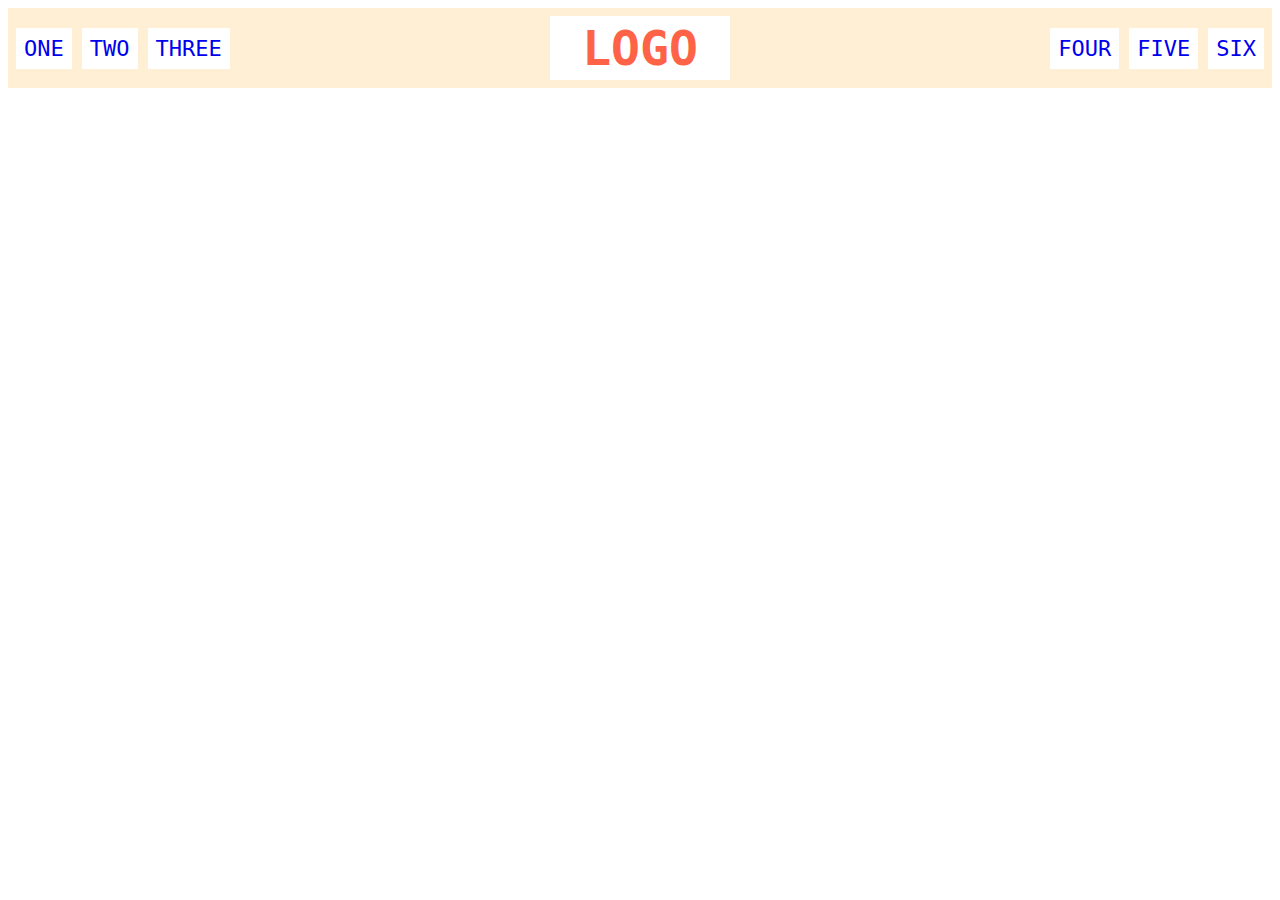
<file: flex/02-flex-header/index.html>
<!DOCTYPE html>
<html lang="en">
  <head>
    <meta charset="UTF-8">
    <meta http-equiv="X-UA-Compatible" content="IE=edge">
    <meta name="viewport" content="width=device-width, initial-scale=1.0">
    <title>Flex Header</title>
    <link rel="stylesheet" href="style.css">
  </head>
  <body>
    <!-- Flexbox 1 -->
    <div class="header">
      <div class="left-links">
        <!-- Flexbox 2+3 -->
        <ul>
          <li><a href="#">ONE</a></li>
          <li><a href="#">TWO</a></li>
          <li><a href="#">THREE</a></li>
        </ul>
      </div>
      <div class="logo">LOGO</div>
      <div class="right-links">
        <!-- Flexbox 2+3 -->
        <ul>
          <li><a href="#">FOUR</a></li>
          <li><a href="#">FIVE</a></li>
          <li><a href="#">SIX</a></li>
        </ul>
      </div>
    </div>
  </body>
</html>
</file>
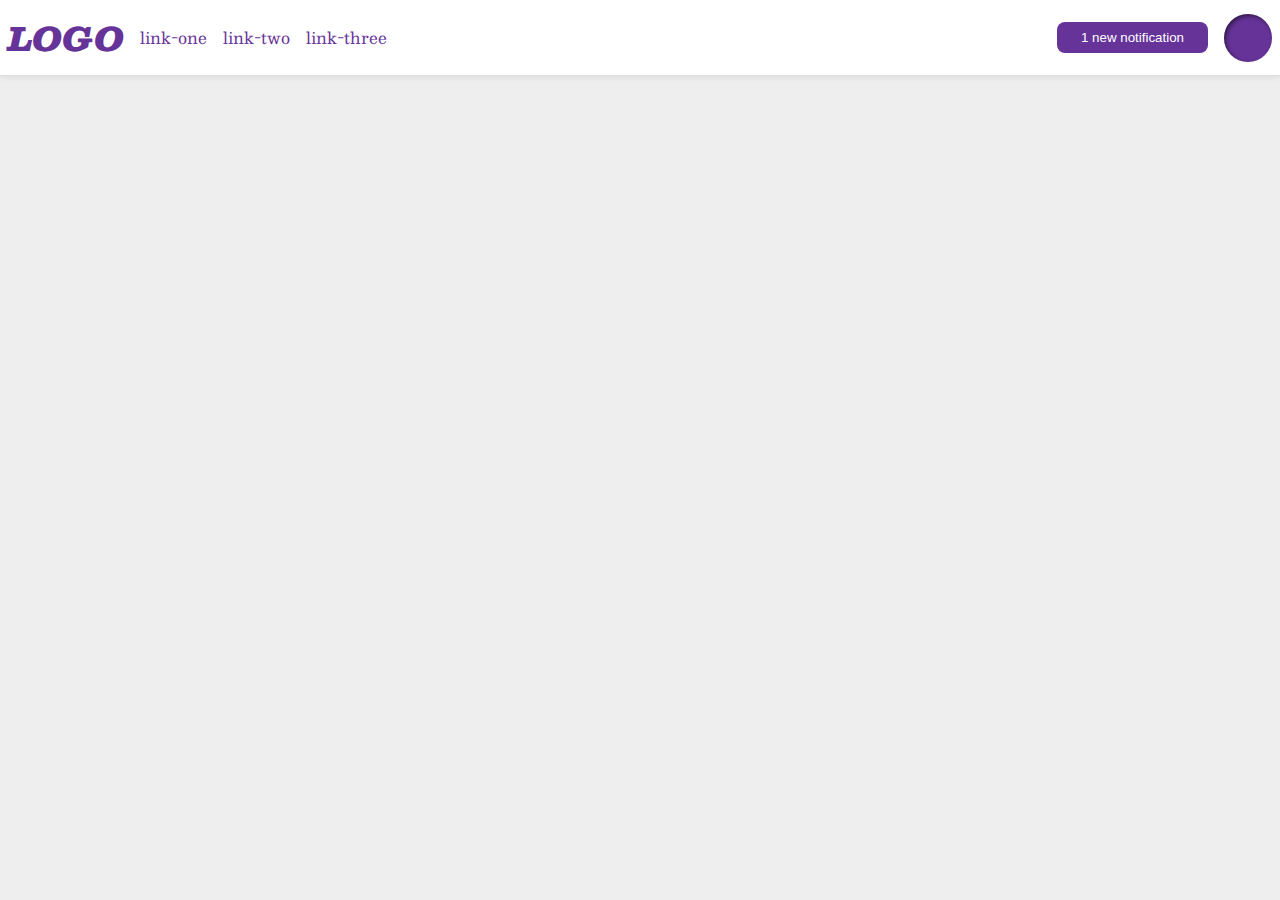
<file: flex/03-flex-header-2/index.html>
<!DOCTYPE html>
<html lang="en">
  <head>
    <meta charset="UTF-8">
    <meta http-equiv="X-UA-Compatible" content="IE=edge">
    <meta name="viewport" content="width=device-width, initial-scale=1.0">
    <title>Flex Header 2</title>
    <link rel="stylesheet" href="style.css">
  </head>
  <body>
    <div class="header">
      
      <div class="left">
        <div class="logo">
          LOGO
        </div>
        <ul class="links">
          <li><a href="google.com">link-one</a></li>
          <li><a href="google.com">link-two</a></li>
          <li><a href="google.com">link-three</a></li>
        </ul>
      </div>

      <div class="right">
        <button class="notifications">
          1 new notification
        </button>
        <div class="profile-image"></div>     
      </div>
           
    </div>
  </body>
</html>
</file>
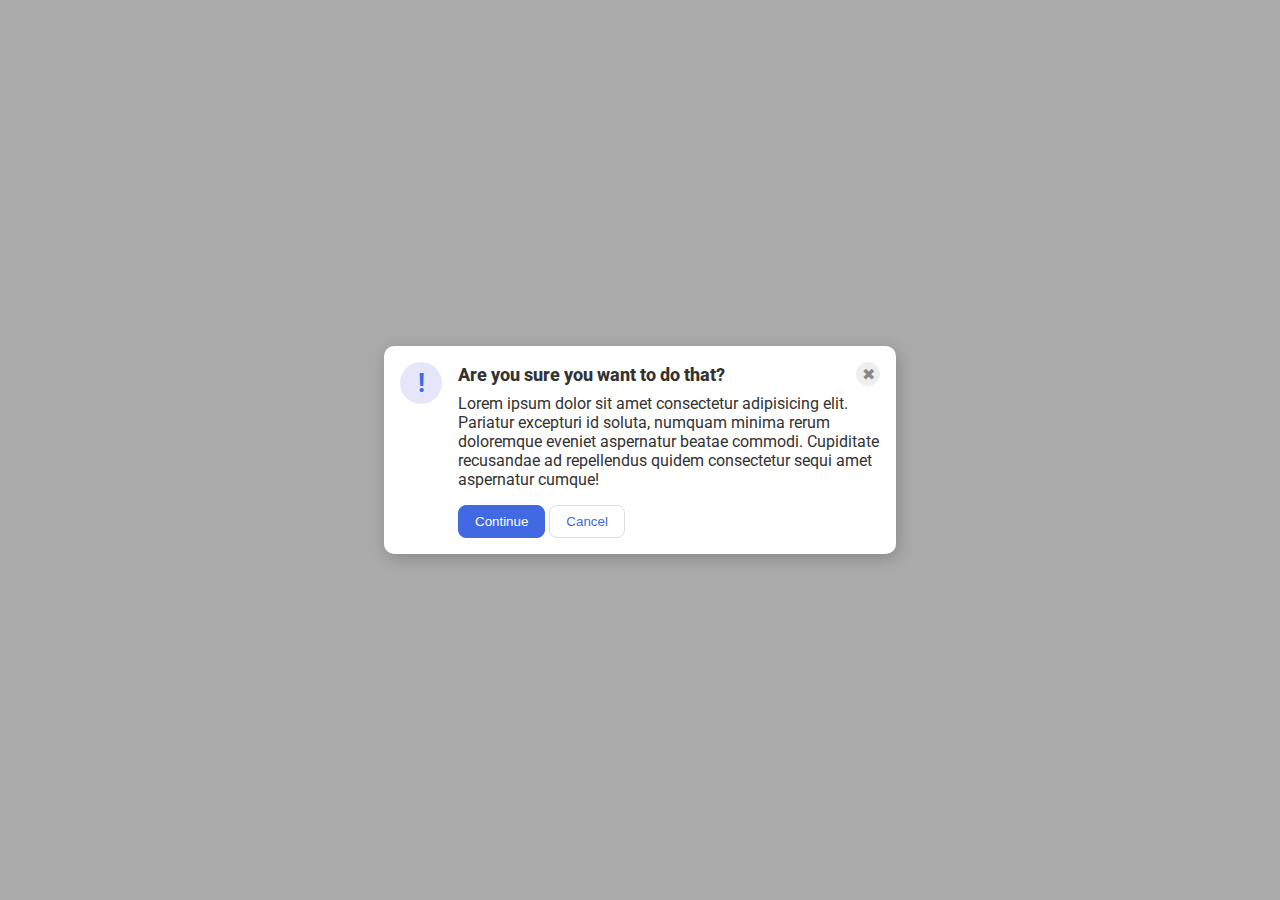
<file: flex/05-flex-modal/index.html>
<!DOCTYPE html>
<html lang="en">
  <head>
    <meta charset="UTF-8">
    <meta http-equiv="X-UA-Compatible" content="IE=edge">
    <meta name="viewport" content="width=device-width, initial-scale=1.0">
    <link rel="stylesheet" href="style.css">
    <title>Modal</title>
  </head>
  <body>
    <div class="modal">
      <div class="icon">!</div>
      <div class="container1">
        <div class="header">
          Are you sure you want to do that?
          <button class="close-button">✖</button>
        </div>
        <div class="text">Lorem ipsum dolor sit amet consectetur adipisicing elit. Pariatur excepturi id soluta, numquam minima rerum doloremque eveniet aspernatur beatae commodi. Cupiditate recusandae ad repellendus quidem consectetur sequi amet aspernatur cumque!</div>
        <button class="continue">Continue</button>
        <button class="cancel">Cancel</button>
      </div>
    </div>
  </body>
</html>
</file>
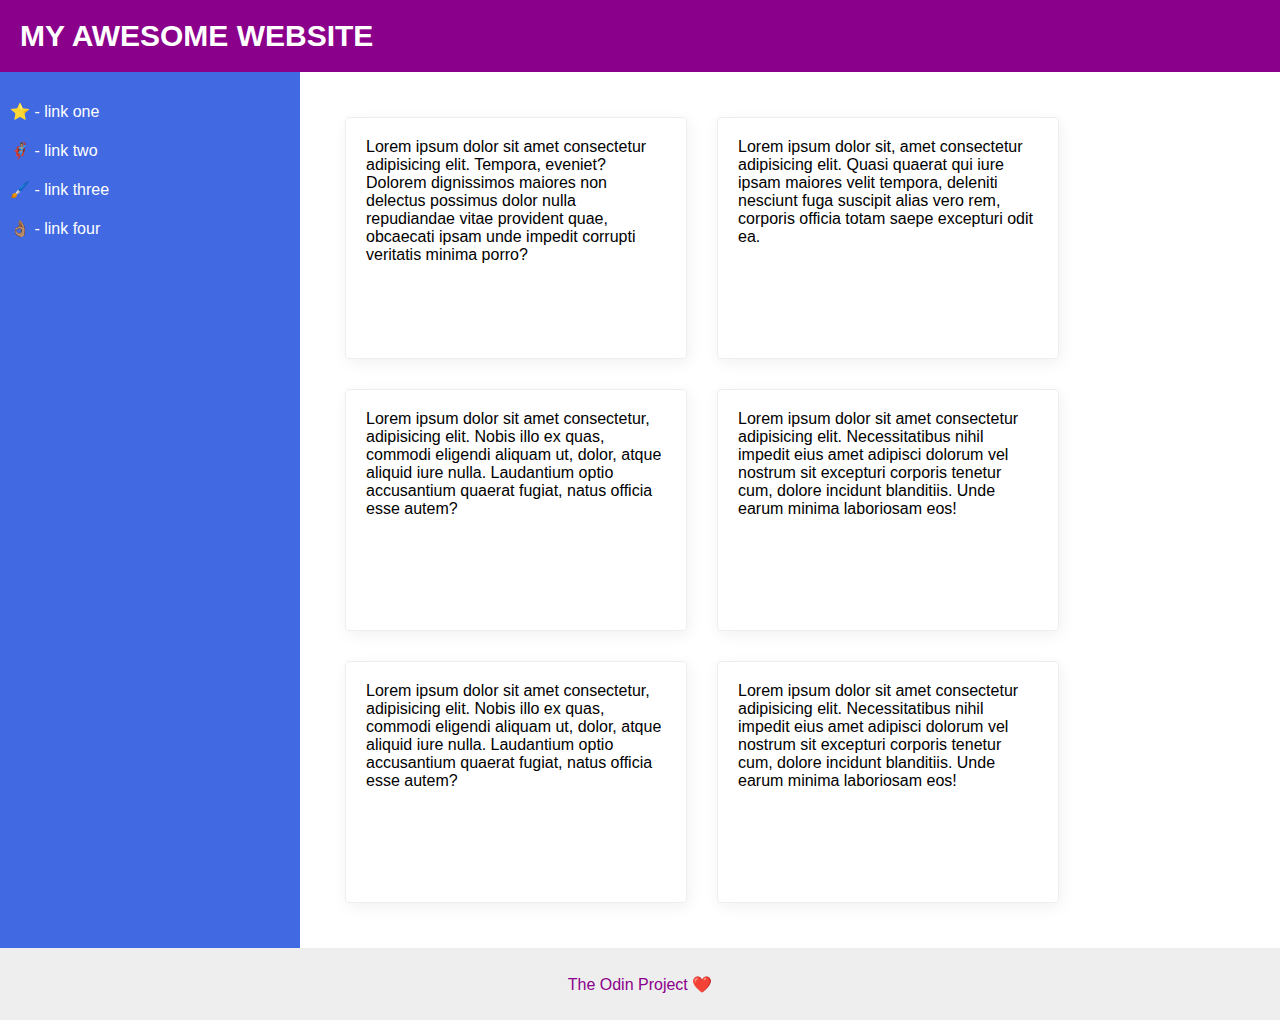
<file: flex/07-flex-layout-2/index.html>
<!DOCTYPE html>
<html lang="en">
  <head>
    <meta charset="UTF-8">
    <meta http-equiv="X-UA-Compatible" content="IE=edge">
    <meta name="viewport" content="width=device-width, initial-scale=1.0">
    <title>The Holy Grail</title>
    <link rel="stylesheet" href="style.css">
  </head>
  <body>
    <div class="header">
      MY AWESOME WEBSITE
    </div>
    
    <div class="content">
      <div class="sidebar">
        <ul>
          <li><a href="#">⭐ - link one</a></li>
          <li><a href="#">🦸🏽‍♂️ - link two</a></li>
          <li><a href="#">🖌️ - link three</a></li>
          <li><a href="#">👌🏽 - link four</a></li>
        </ul>
      </div>

      <div class="text_boxes">
        <div class="card">Lorem ipsum dolor sit amet consectetur adipisicing elit. Tempora, eveniet? Dolorem dignissimos maiores non delectus possimus dolor nulla repudiandae vitae provident quae, obcaecati ipsam unde impedit corrupti veritatis minima porro?</div>
        <div class="card">Lorem ipsum dolor sit, amet consectetur adipisicing elit. Quasi quaerat qui iure ipsam maiores velit tempora, deleniti nesciunt fuga suscipit alias vero rem, corporis officia totam saepe excepturi odit ea.</div>
        <div class="card">Lorem ipsum dolor sit amet consectetur, adipisicing elit. Nobis illo ex quas, commodi eligendi aliquam ut, dolor, atque aliquid iure nulla. Laudantium optio accusantium quaerat fugiat, natus officia esse autem?</div>
        <div class="card">Lorem ipsum dolor sit amet consectetur adipisicing elit. Necessitatibus nihil impedit eius amet adipisci dolorum vel nostrum sit excepturi corporis tenetur cum, dolore incidunt blanditiis. Unde earum minima laboriosam eos!</div>
        <div class="card">Lorem ipsum dolor sit amet consectetur, adipisicing elit. Nobis illo ex quas, commodi eligendi aliquam ut, dolor, atque aliquid iure nulla. Laudantium optio accusantium quaerat fugiat, natus officia esse autem?</div>
        <div class="card">Lorem ipsum dolor sit amet consectetur adipisicing elit. Necessitatibus nihil impedit eius amet adipisci dolorum vel nostrum sit excepturi corporis tenetur cum, dolore incidunt blanditiis. Unde earum minima laboriosam eos!</div>
      </div>
    </div>
        
    <div class="footer">
      The Odin Project ❤️
    </div>
  </body>
</html>
</file>
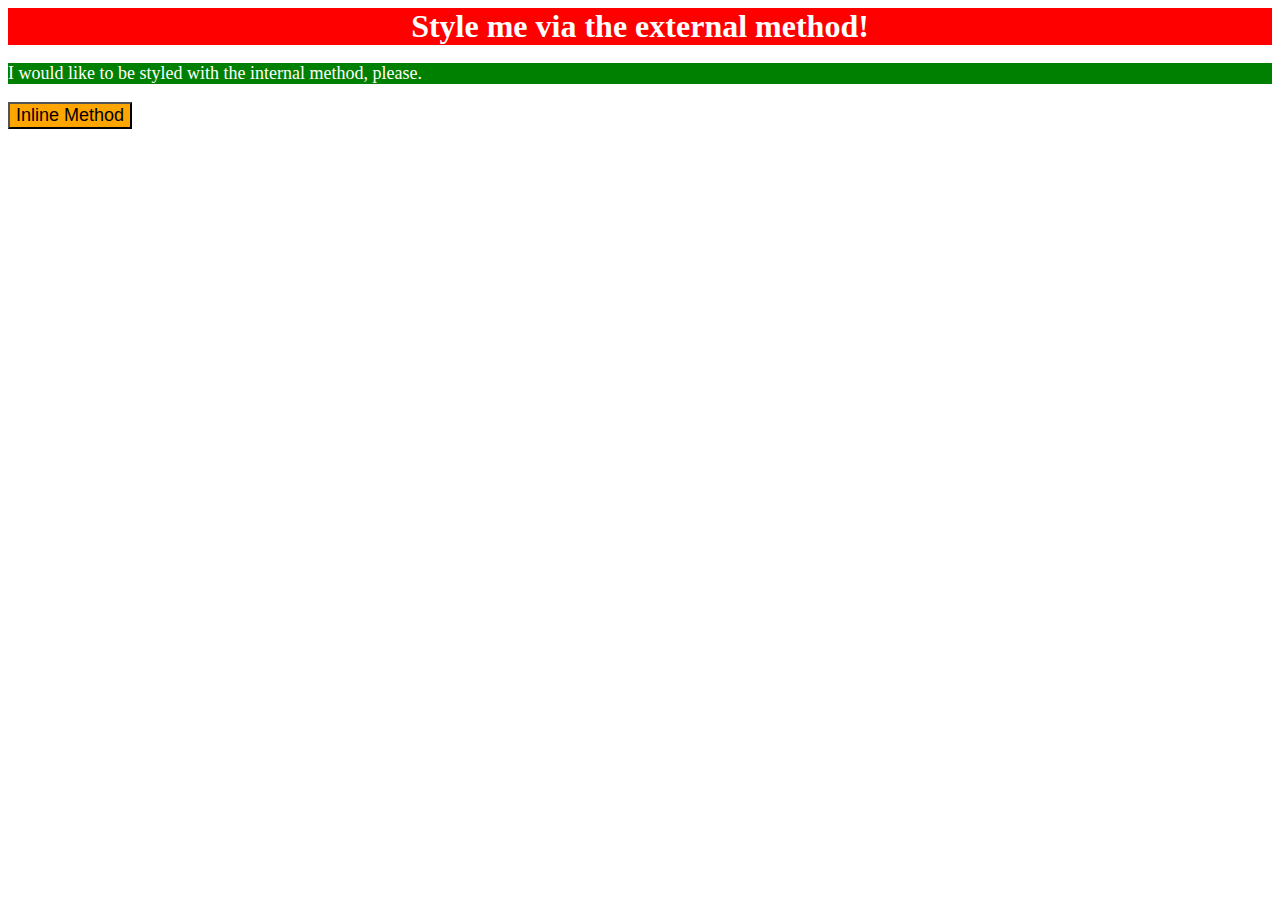
<file: foundations/01-css-methods/index.html>
<!DOCTYPE html>
<html lang="en">
  <head>
    <link href="./styles.css" rel="stylesheet">
    <meta charset="UTF-8">
    <meta http-equiv="X-UA-Compatible" content="IE=edge">
    <meta name="viewport" content="width=device-width, initial-scale=1.0">
    <title>Methods for Adding CSS</title>

    <style>
      p{
        background-color: green;
        color: white;
        font-size: 18px;
      }
    </style>
  </head>
  <body>
    <div>Style me via the external method!</div>
    <p>I would like to be styled with the internal method, please.</p>
    <button style="background-color: orange;font-size: 18px;">Inline Method</button>
  </body>
</html>
</file>
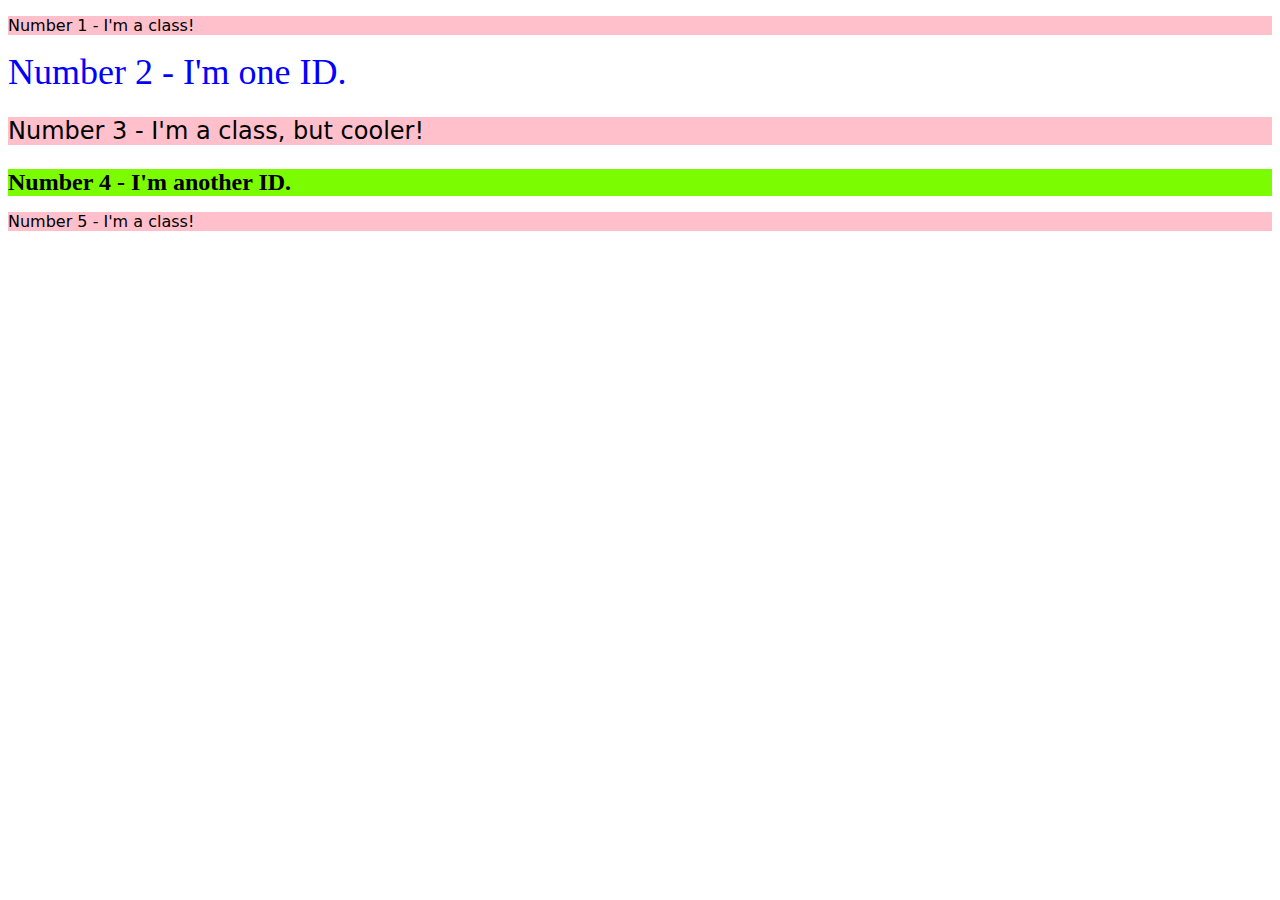
<file: foundations/02-class-id-selectors/index.html>
<!DOCTYPE html>
<html lang="en">
  <head>
    <meta charset="UTF-8">
    <meta http-equiv="X-UA-Compatible" content="IE=edge">
    <meta name="viewport" content="width=device-width, initial-scale=1.0">
    <title>Class and ID Selectors</title>
    <link rel="stylesheet" href="style.css">
  </head>
  <body>
    <p class="odd">Number 1 - I'm a class!</p>
    <div id="n2">Number 2 - I'm one ID.</div>
    <p class="odd bigger-font-size" >Number 3 - I'm a class, but cooler!</p>
    <div id="n4" class="bigger-font-size">Number 4 - I'm another ID.</div>
    <p class="odd">Number 5 - I'm a class!</p>
  </body>
</html>
</file>
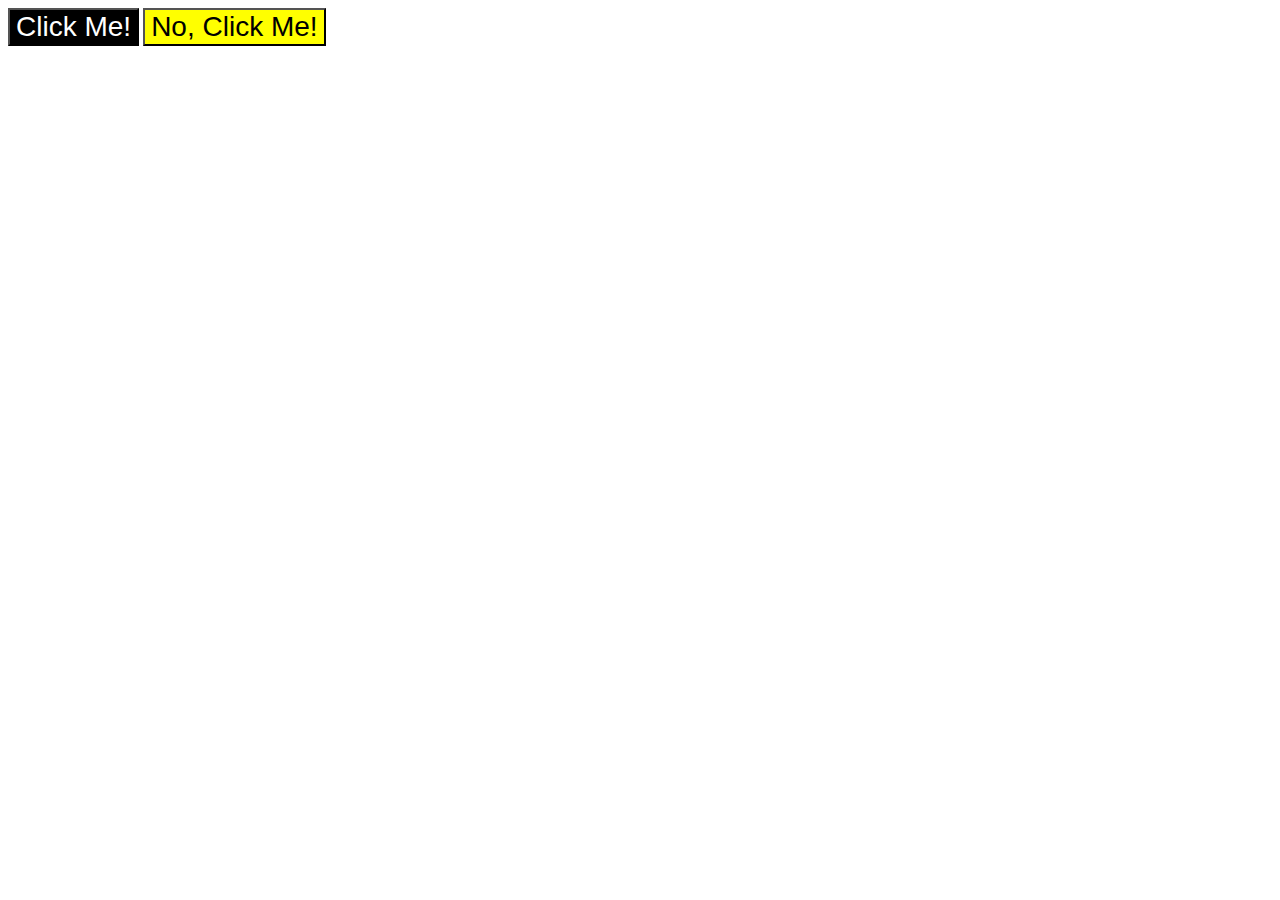
<file: foundations/03-grouping-selectors/index.html>
<!DOCTYPE html>
<html lang="en">
  <head>
    <meta charset="UTF-8">
    <meta http-equiv="X-UA-Compatible" content="IE=edge">
    <meta name="viewport" content="width=device-width, initial-scale=1.0">
    <title>Grouping Selectors</title>
    <link rel="stylesheet" href="style.css">
  </head>
  <body>
    <button id="click">Click Me!</button>
    <button id="noclick">No, Click Me!</button>
  </body>
</html>
</file>
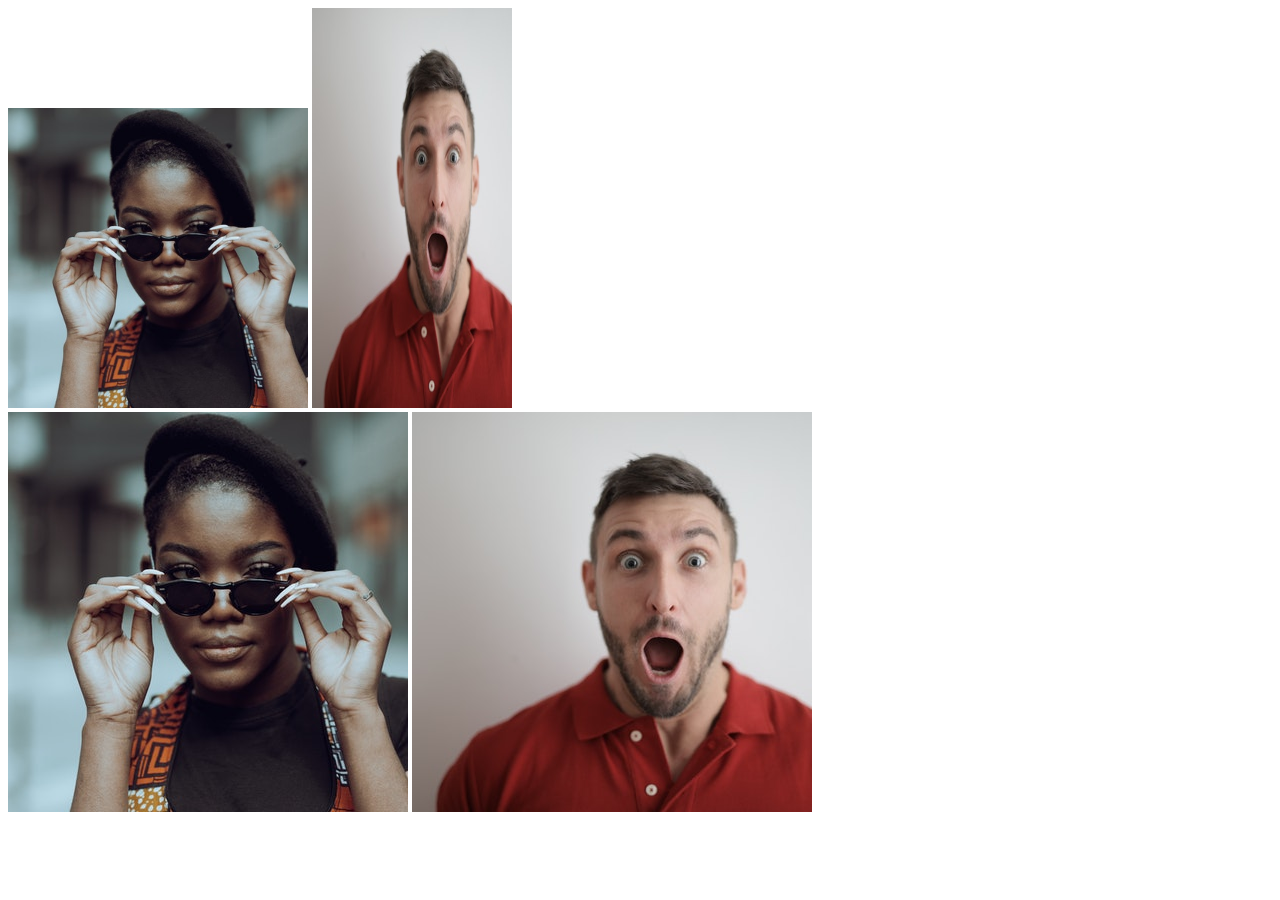
<file: foundations/04-chaining-selectors/index.html>
<!DOCTYPE html>
<html lang="en">
  <head>
    <meta charset="UTF-8">
    <meta http-equiv="X-UA-Compatible" content="IE=edge">
    <meta name="viewport" content="width=device-width, initial-scale=1.0">
    <title>Chaining Selectors</title>
    <link rel="stylesheet" href="style.css">
  </head>
  <body>
    <!-- Check image source path. Review Foundations lesson - Links and Images -->
    <!-- Use the classes BELOW this line -->
    <div>
      <img class="avatar proportioned" src="./images/pexels-katho-mutodo-8434791.jpg" alt="Woman with glasses">
      <img class="avatar distorted" src="./images/pexels-andrea-piacquadio-3777931.jpg">
    </div>
    <!-- Use the classes ABOVE this line -->
    <div>
      <img class="original proportioned" src="./images/pexels-katho-mutodo-8434791.jpg" alt="Woman with glasses" alt="Woman with glasses">
      <img class="original distorted" src="./images/pexels-andrea-piacquadio-3777931.jpg" alt="Man with surprised expression">
    </div>
  </body>
</html>
</file>
<file: flex/02-flex-header/style.css>
.header  {
  font-family: monospace;
  background: papayawhip;
  display: flex;
  justify-content: space-between;
  align-items: center;
  padding: 8px;
}

.logo {
  font-size: 48px;
  font-weight: 900;
  color: tomato;
  background: white;
  padding: 4px 32px;
}

ul {
  /* this removes the dots on the list items*/
  list-style-type: none;
  display: flex;
  gap: 10px;
  padding: 0;
  margin: 0;
}

a {
  font-size: 22px;
  background: white;
  padding: 8px;
  /* this removes the line under the links */
  text-decoration: none;
}
</file>
<file: flex/03-flex-header-2/style.css>
/* this is some magical font-importing.  
you'll learn about it later. */
@import url('https://fonts.googleapis.com/css2?family=Besley:ital,wght@0,400;1,900&display=swap');

body {
  margin: 0;
  background: #eee;
  font-family: Besley, serif;
}

.header {
  background: white;
  border-bottom: 1px solid #ddd;
  box-shadow: 0 0 8px rgba(0,0,0,.1);
  display: flex;
  justify-content: space-between;
  padding: 8px;
}

.profile-image {
  background: rebeccapurple;
  box-shadow: inset 2px 2px 4px rgba(0,0,0,.5);
  border-radius: 50%;
  width: 48px;
  height: 48px;
}

.logo {
  color: rebeccapurple;
  font-size: 32px;
  font-weight: 900;
  font-style: italic;
}

button {
  border: none;
  border-radius: 8px;
  background: rebeccapurple;
  color: white;
  padding: 8px 24px;
}

a {
  /* this removes the line under our links */
  text-decoration: none;
  color: rebeccapurple;
}

ul {
  list-style-type: none;
  display: flex;
  padding: 0;
  gap: 16px;
}

.right, .left{
  display: flex;
  gap: 16px;
  align-items: center;
}
</file>
<file: flex/05-flex-modal/style.css>
@import url('https://fonts.googleapis.com/css2?family=Roboto:wght@400;700&display=swap');

html, body {
  height: 100%;
}

body {
  font-family: Roboto, sans-serif;
  margin: 0;
  background: #aaa;
  color: #333;
  /* I'll give you this one for free lol */
  display: flex;
  align-items: center;
  justify-content: center;
}

.modal {
  background: white;
  width: 480px;
  border-radius: 10px;
  box-shadow: 2px 4px 16px rgba(0,0,0,.2);
  padding: 16px;
  display: flex;
  gap: 16px;
}

.icon {
  color: royalblue;
  font-size: 26px;
  font-weight: 700;
  background: lavender;
  width: 42px;
  height: 42px;
  border-radius: 50%;
  display: flex;
  align-items: center;
  justify-content: center;
  flex-shrink: 0;
}

.close-button {
  background: #eee;
  border-radius: 50%;
  color: #888;
  font-weight: 400;
  font-size: 16px;
  height: 24px;
  width: 24px;
  display: flex;
  align-items: center;
  justify-content: center;
  border: 1px solid #eee;
  padding: 0;
}

button {
  cursor: pointer;
  padding: 8px 16px;
  border-radius: 8px;
}

button.continue {
  background: royalblue;
  border: 1px solid royalblue;
  color: white;
}

button.cancel {
  background: white;
  border: 1px solid #ddd;
  color: royalblue;
}

.header {
  font-weight:800;
  display: flex;
  justify-content: space-between;
  font-size: 18px;
  margin-bottom: 8px;
  align-items: center;
}

.text {
  margin-bottom: 16px;
}
</file>
<file: flex/07-flex-layout-2/style.css>
body {
  font-family: -apple-system, BlinkMacSystemFont, 'Segoe UI', Roboto, Oxygen, Ubuntu, Cantarell, 'Open Sans', 'Helvetica Neue', sans-serif;
  margin: 0;
  min-height: 100vh;
  display: flex;
  flex-direction: column;
}

.header,
.footer{
  display: flex;
  align-items: center;
}

.header {
  height: 72px;
  background: darkmagenta;
  color: white;

  justify-content: flex-start;
  font-size: 30px;
  font-weight: 800;
  padding-left: 20px;
}

.footer {
  height: 72px;
  background: #eee;
  color: darkmagenta;

  justify-content: center;

}

.content{
  display: flex;
  flex: 1;
}

.sidebar {
  width: 300px;
  background: royalblue;
  box-sizing: border-box;
  padding: 10px;
  flex: 0 0 auto;
  /* Same meaning:
  flex-shrink: 0; */
}

.text_boxes{
  display: flex;
  flex-wrap: wrap;
  padding: 30px;
}

.card {
  border: 1px solid #eee;
  box-shadow: 2px 4px 16px rgba(0,0,0,.06);
  border-radius: 4px;
  height: 200px;
  width: 300px;
  margin: 15px;

  padding: 20px;
}


ul{
  list-style-type: none;
  padding: 0;
  margin: 0;
}

a{
  text-decoration: none;
  color: white;
}

li{
  margin-top: 20px;
}
</file>
<file: foundations/01-css-methods/styles.css>
div{
    background-color: red;
    color: white;
    font-size: 32px;
    text-align: center;
    font-weight: bold;
}
</file>
<file: foundations/02-class-id-selectors/style.css>
.odd{
    background-color: rgb(255, 192, 203);
    font-family: Verdana, DejaVu Sans, sans-serif;
}

#n2{
    color: rgb(0, 0, 255);
    font-size: 36px;
}

#n4{
    background-color: rgb(124, 252, 0);
    font-weight: bold;
}

.bigger-font-size{
    font-size: 24px;
}
</file>
<file: foundations/03-grouping-selectors/style.css>
#click{
    background-color: black;
    color: white;
}

#noclick{
    background-color: yellow;
}

#click,#noclick{
    font-size: 28px;
    font-family: Helvetica, "Times New Roman", sans-serif;
}
</file>
<file: foundations/04-chaining-selectors/style.css>
/* Add CSS Styling */
.avatar.proportioned{
    width: 300px;
    height: auto;
}
.avatar.distorted{
    width: 200px;
    height: 400px;
}
</file>
